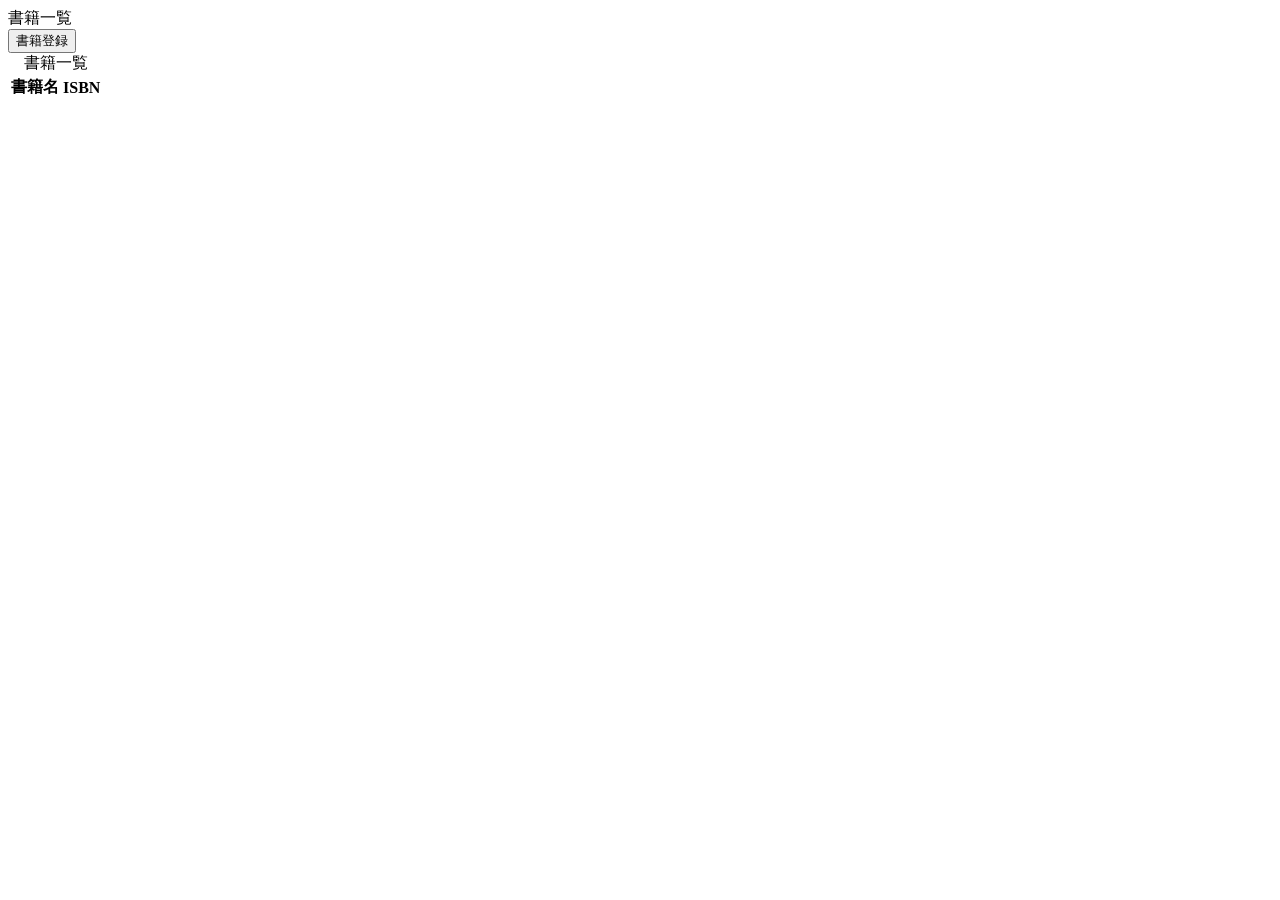
<file: src/main/resources/templates/book/index.html>
<!DOCTYPE html>
<html lang="ja" xmlns:th="http://www.thymeleaf.org">
<head th:replace="~{common :: meta_header('書籍一覧',~{::link},~{::script})}">
    <title th:text="${title}+' | MTLibrary'"></title>
    <link rel="stylesheet" th:href="@{/css/book/index.css}" />
    <script type="text/javascript" th:src="@{/js/book/index.js}"></script>
</head>
<body>
    <div class="contents">
        <div th:replace="~{common :: main_sidebar}"></div>
        <div class="main_contents">
            <div th:replace="~{common :: header}"></div>
            <div class="inner_contens">
                <div class="page_title">書籍一覧</div>
                <a th:href="@{/book/add}">
                    <div class="button_container">
                        <button class="book_register_button"><img class="user_icon" th:src="@{/images/icons/add.png}">書籍登録</button>
                    </div>
                </a>
                <table class="books_table">
                    <caption class="space">書籍一覧</caption>
                    <tr>
                        <th>書籍名</th>
                        <th>ISBN</th>
                    </tr>
                    <tr th:each="book:${bookMstList}">
                        <td th:text="${book.title}"></td>
                        <td th:text="${book.isbn}"></td>
                    </tr>
                </table>
            </div>
        </div>
    </div>
    <div th:replace="~{common :: footer}"></div>
</body>
</file>
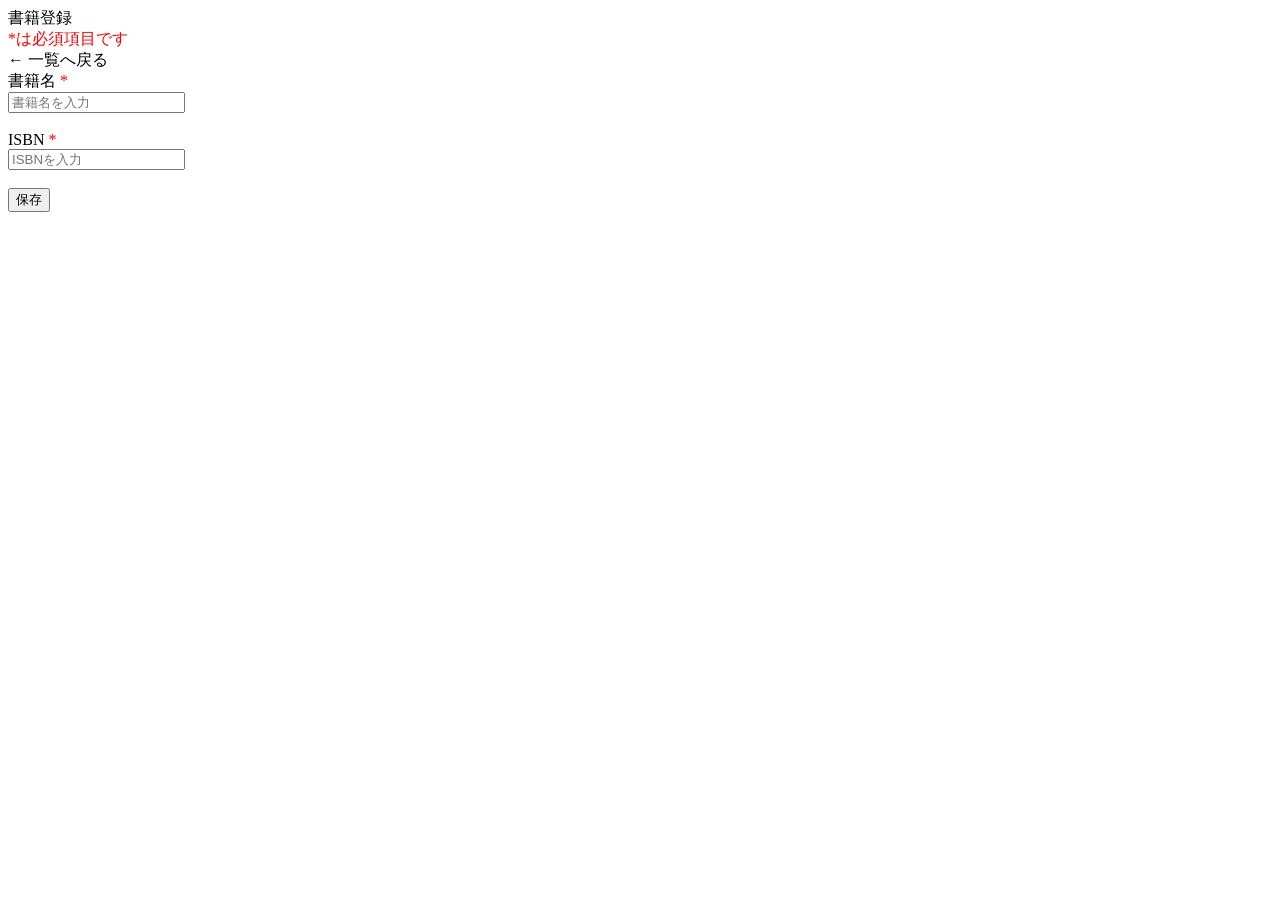
<file: src/main/resources/templates/book/add.html>
<!DOCTYPE html>
<html lang="ja" xmlns:th="http://www.thymeleaf.org">

<head th:replace="~{common :: meta_header('書籍登録',~{::link},~{::script})}">
    <title th:text="${title}+' | MTLibrary'"></title>
    <link rel="stylesheet" th:href="@{/css/book/add.css}" />
    <script type="text/javascript" th:src="@{/js/book/add.js}"></script>
</head>

<body>
    <div class="contents">
        <div th:replace="~{common :: main_sidebar}"></div>
        <div class="main_contents">
            <div th:replace="~{common :: header}"></div>
            <div class="inner_contens">
                <div class="page_title">書籍登録</div>
                <div class="page_contents">
                    <a style="color:red">*は必須項目です</a>
                    <a id="book_register_form" th:object="${BookMstDto}" th:action="@{/book/add}" method="post">
                        <div class="mb30 flexarea">
                            <span>
                                <a th:href="@{/book/index}" class="link">← 一覧へ戻る</a>
                            </span>
                        </div>
                    </a>
                </div>
                <form id="book_register_form" th:object="${bookMstDto}" th:action="@{/book/add}" method="post">
                    <div>書籍名 <span style="color:red;">*</span></div>  
                    <input class="form_input" type="text" name="title" th:field="*{title}" placeholder="書籍名を入力"/>
                    <div class="asterisk" th:if="${errtitle}" th:each="err : ${errtitle}" style="color:red;">
                        <span th:text="${err}"></span><br>
                    </div>
                    <div>ISBN <span style="color:red;">*</span></div>
                    <input class="form_input" type="text" name="isbn" th:field="*{isbn}" placeholder="ISBNを入力"/>
                    <div th:if="${errisbn}" th:each="err : ${errisbn}" style="color:red;">
                        <span th:text="${err}"></span><br>
                    </div>
                    <div class="btn_block">
                        <button id="submit_btn">保存</button>
                    </div>
                </form>
            </div>
        </div>
    </div>
    <div th:replace="~{common :: footer}"></div>
</body>
</file>
